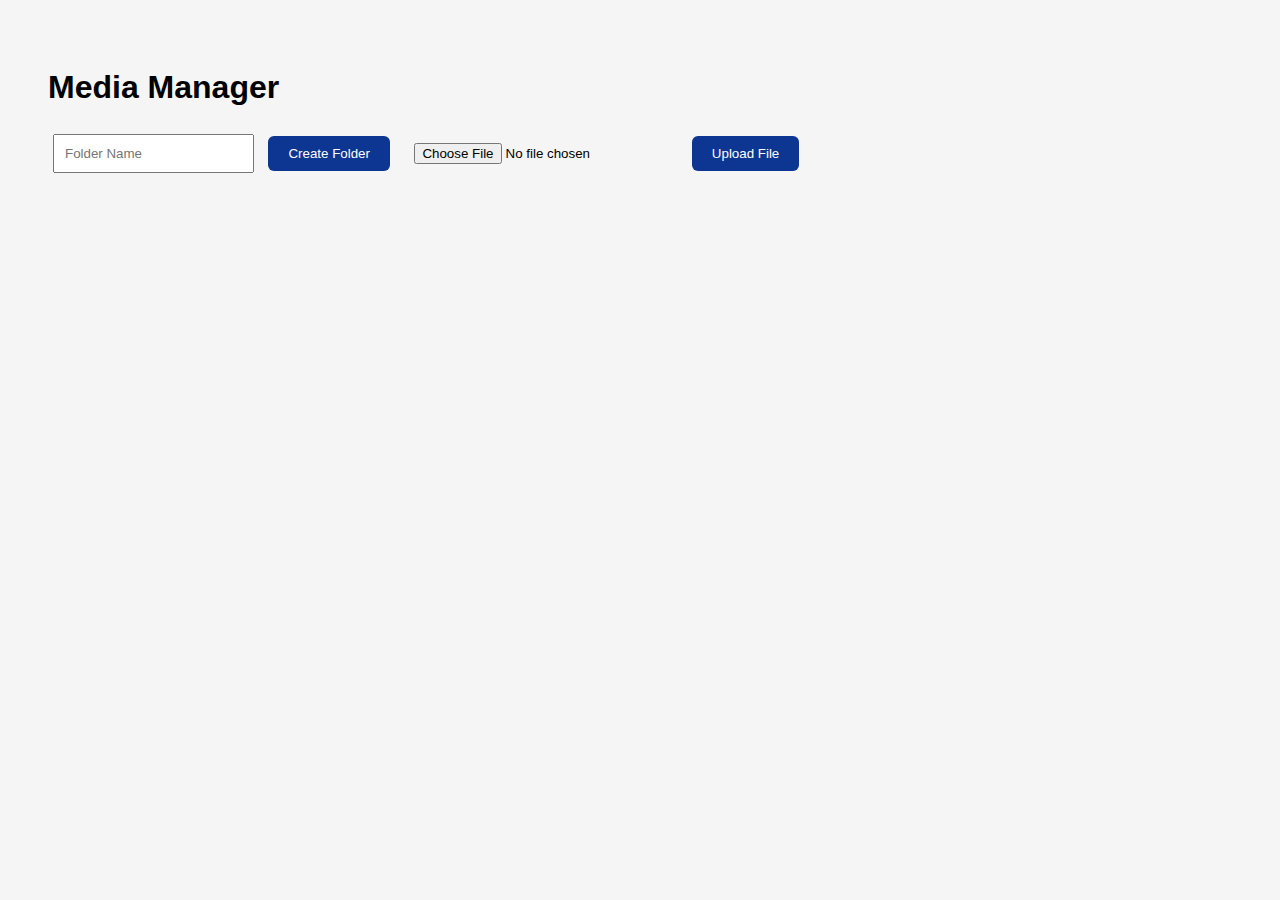
<file: admin-dashboard.html>
<!DOCTYPE html>
<html>
<head>
<title>Admin Dashboard</title>
<link rel="stylesheet" href="admin.css">
</head>

<body>
<h1>Media Manager</h1>

<div class="controls">
    <input type="text" id="folderName" placeholder="Folder Name">
    <button onclick="createFolder()">Create Folder</button>

    <input type="file" id="fileUpload">
    <button onclick="uploadFile()">Upload File</button>
</div>

<div id="output"></div>

<script>
const API = "https://amazeheads-api.roboticsclub1610.workers.dev";

async function createFolder(){
    let name = document.getElementById("folderName").value;
    if(!name) return alert("Enter folder name");

    await fetch(`${API}/create-folder/${name}`);
    alert("Folder Created!");
}

async function uploadFile(){
    let file = document.getElementById("fileUpload").files[0];
    if(!file) return alert("Select a file");

    let form = new FormData();
    form.append("file", file);

    await fetch(`${API}/upload/${file.name}`, {
        method: "POST",
        body: form
    });

    alert("File Uploaded!");
}

async function listMedia(){
    let res = await fetch(`${API}/list`);
    let data = await res.json();

    let html = "<h2>Files:</h2>";
    data.forEach(f => {
        html += `<div>${f} 
            <button onclick="deleteFile('${f}')">Delete</button>
        </div>`;
    });

    document.getElementById("output").innerHTML = html;
}

async function deleteFile(name){
    await fetch(`${API}/delete/${name}`);
    alert("Deleted!");
    listMedia();
}

listMedia();
</script>

</body>
</html>
</file>
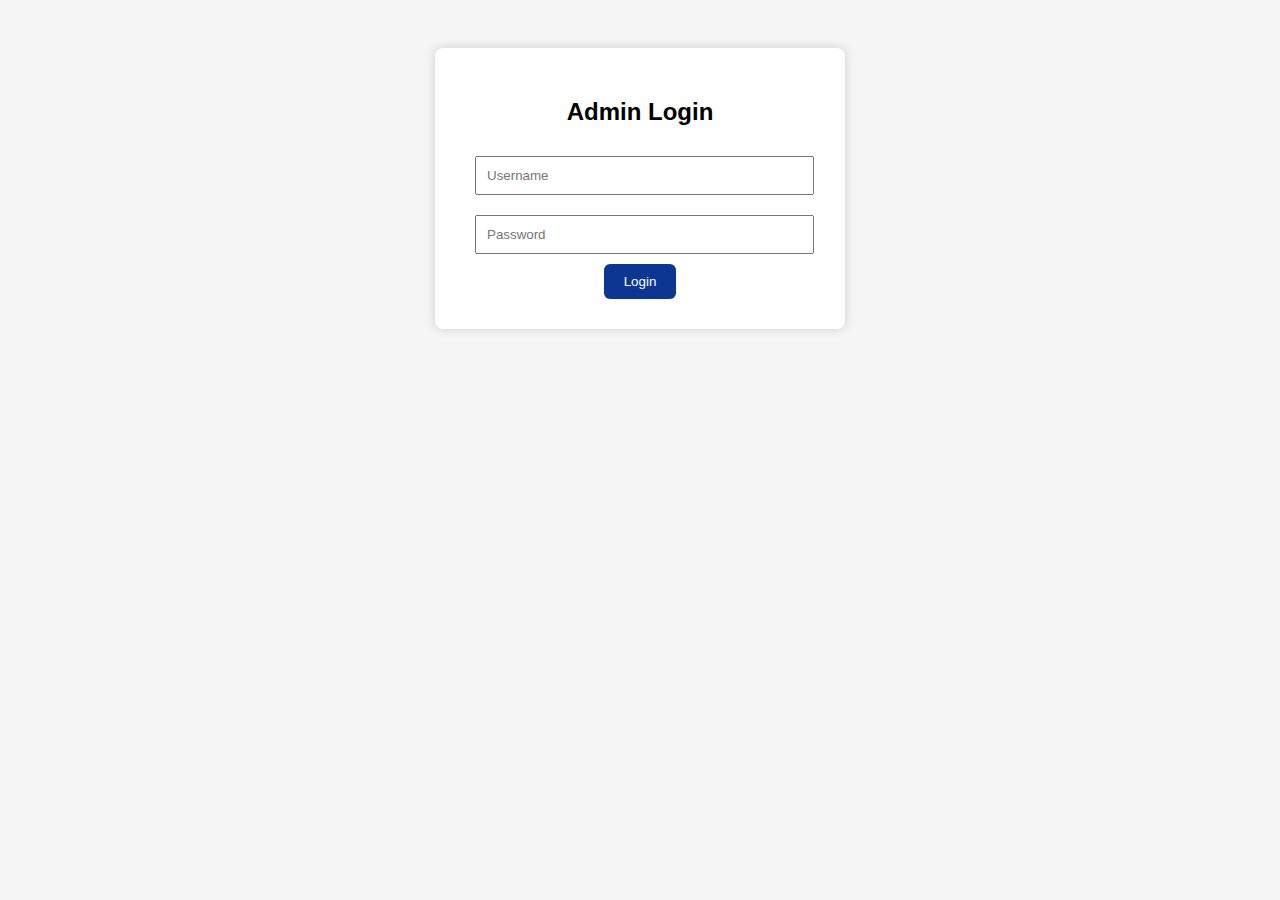
<file: admin-login.html>
<!DOCTYPE html>
<html>
<head>
<title>Admin Login</title>
<link rel="stylesheet" href="admin.css">
</head>

<body>
<div class="login-box">
    <h2>Admin Login</h2>

    <input id="user" type="text" placeholder="Username">
    <input id="pass" type="password" placeholder="Password">

    <button onclick="login()">Login</button>
</div>

<script>
function login(){
    if(document.getElementById("user").value === "PRINSHU" &&
       document.getElementById("pass").value === "UHSNIRP"){
        window.location.href = "admin-dashboard.html";
    } else {
        alert("Invalid login!");
    }
}
</script>

</body>
</html>
</file>
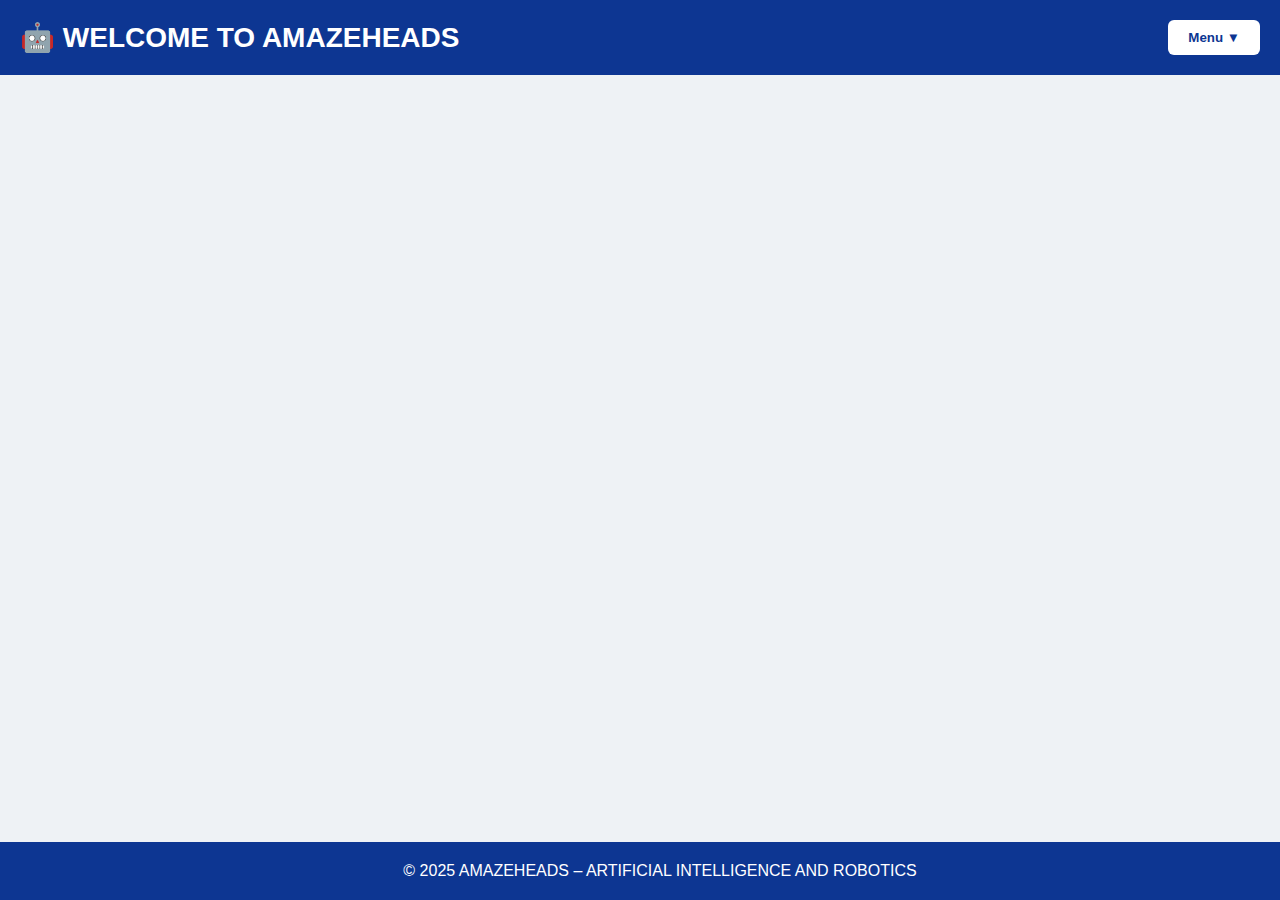
<file: amazeheads.html>
<!DOCTYPE html>
<html lang="en">
<head>
<meta charset="UTF-8">
<title>WELCOME TO AMAZEHEADS</title>
<link rel="stylesheet" href="main.css">
</head>

<body>

<header>
    <div class="logo">🤖 WELCOME TO AMAZEHEADS</div>

    <div class="menu">
        <button onclick="toggleMenu()">Menu ▼</button>
        <div id="menuBox" class="menu-box">
            <a href="admin-login.html">Admin Login</a>
        </div>
    </div>
</header>

<div class="content"></div>

<footer>
© 2025 AMAZEHEADS – ARTIFICIAL INTELLIGENCE AND ROBOTICS
</footer>

<script>
function toggleMenu(){
    document.getElementById("menuBox").classList.toggle("show");
}
</script>

</body>
</html>
</file>
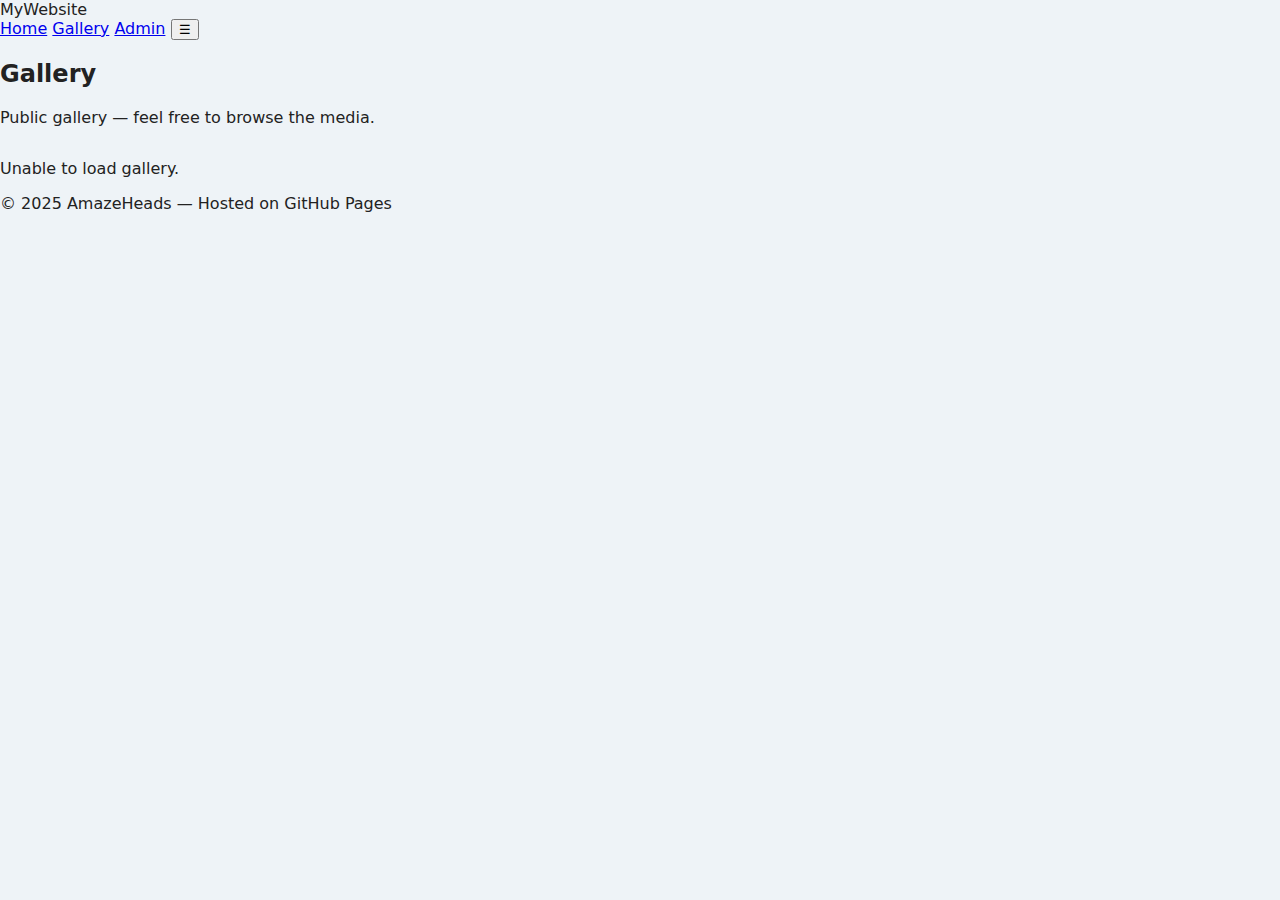
<file: gallery.html>
<!DOCTYPE html>
<html lang="en">
<head>
<meta charset="utf-8" />
<meta name="viewport" content="width=device-width,initial-scale=1" />
<title>AmazeHeads — Gallery</title>
<link rel="stylesheet" href="style.css" />
</head>
<body>
<header class="site-header small">
  <div class="header-inner">
    <div class="logo-left"><span class="brand">MyWebsite</span></div>
    <nav class="main-nav">
      <a href="index.html">Home</a>
      <a href="gallery.html">Gallery</a>
      <a href="admin.html">Admin</a>
      <button id="menuBtn2" class="menu-btn">☰</button>
    </nav>
  </div>
</header>

<main class="content-wrap">
  <section class="gallery-top">
    <h2>Gallery</h2>
    <p>Public gallery — feel free to browse the media.</p>
  </section>

  <section id="gallery" class="gallery-grid">
    <!-- images injected by JS -->
  </section>
</main>

<footer class="site-footer">
  <div>© 2025 AmazeHeads — Hosted on GitHub Pages</div>
</footer>

<script src="app.js"></script>
<script>
  // toggle side panel reused from index - minimal
  const panel2 = document.querySelector('#sidePanel');
  document.getElementById('menuBtn2').addEventListener('click', ()=> panel2.classList.add('open'));
</script>
</body>
</html>
</file>
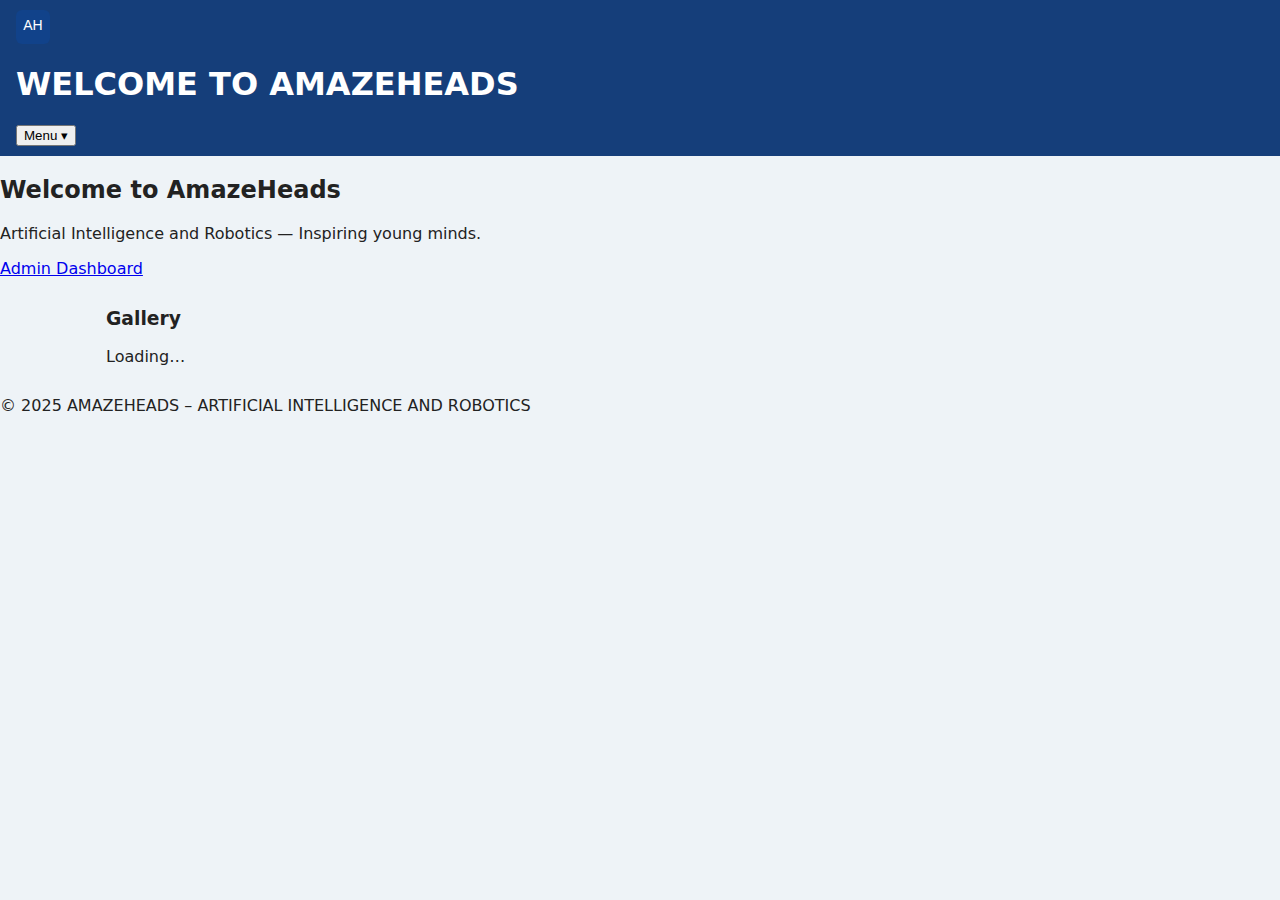
<file: home.html>
<!doctype html>
<html lang="en">
<head>
<meta charset="utf-8" />
<meta name="viewport" content="width=device-width,initial-scale=1" />
<title>AmazeHeads — Home</title>
<link rel="stylesheet" href="style.css" />
</head>
<body class="home-body">
  <header class="topbar">
    <div class="left">
      <img src="data:image/svg+xml;utf8,<svg xmlns='http://www.w3.org/2000/svg' width='34' height='34'><rect rx='6' width='34' height='34' fill='%2311428a'/><text x='50%' y='58%' font-family='Arial' font-size='14' text-anchor='middle' fill='white'>AH</text></svg>" alt="logo" class="logo"/>
      <h1 class="brand">WELCOME TO AMAZEHEADS</h1>
    </div>
    <div class="right"><button class="menu-btn">Menu ▾</button></div>
  </header>

  <main class="home-main">
    <section class="hero">
      <h2>Welcome to AmazeHeads</h2>
      <p class="muted">Artificial Intelligence and Robotics — Inspiring young minds.</p>
      <div class="actions">
        <a class="btn" href="admin.html">Admin Dashboard</a>
      </div>
    </section>

    <section class="gallery-section container">
      <h3>Gallery</h3>
      <div id="gallery" class="grid">Loading…</div>
    </section>
  </main>

  <footer class="footer-bar">© 2025 AMAZEHEADS – ARTIFICIAL INTELLIGENCE AND ROBOTICS</footer>

  <script src="config.js"></script>
  <script src="app.js"></script>
</body>
</html>
</file>
<file: admin.css>
body { font-family:Arial; background:#f5f5f5; padding:40px; }

.login-box {
    width:350px; margin:auto; padding:30px;
    background:white; border-radius:8px;
    box-shadow:0 0 10px #ccc; text-align:center;
}

.login-box input {
    width:90%; padding:10px; margin:10px;
}

button {
    padding:10px 20px;
    background:#0d3692;
    color:white;
    border:none;
    cursor:pointer;
    border-radius:6px;
}

.controls input { padding:10px; margin:5px; }
.controls button { margin:5px; }
</file>
<file: main.css>
body { margin:0; background:#eef2f5; font-family:Arial; }

header {
    background:#0d3692;
    padding:20px;
    color:white;
    display:flex;
    justify-content:space-between;
    align-items:center;
}

.logo {
    font-size:28px;
    font-weight:bold;
}

.menu button {
    background:white;
    color:#0d3692;
    padding:10px 20px;
    border:none;
    cursor:pointer;
    border-radius:6px;
    font-weight:bold;
}

.menu-box {
    display:none;
    background:white;
    position:absolute;
    right:20px;
    margin-top:5px;
    border-radius:6px;
    overflow:hidden;
}

.menu-box a {
    display:block;
    padding:10px 20px;
    border-bottom:1px solid #ddd;
    text-decoration:none;
    color:#0d3692;
    font-weight:bold;
}

.menu-box.show { display:block; }

footer {
    background:#0d3692;
    color:white;
    text-align:center;
    padding:20px;
    position:fixed;
    bottom:0;
    width:100%;
}
</file>
<file: style.css>
:root{
  --blue:#153e7a;
  --light:#eef3f7;
  --accent:#2f6fb2;
}
*{box-sizing:border-box}
body{font-family:system-ui,Segoe UI,Roboto,Arial;background:var(--light);margin:0;color:#222}
.topbar{background:var(--blue);color:#fff;padding:10px 16px;position:sticky;top:0;z-index:40}
.logo-row{display:flex;align-items:center;justify-content:space-between}
.logo{display:flex;align-items:center;gap:12px}
.logo-img{height:44px;width:44px;border-radius:6px;object-fit:cover}
.logo h1{font-size:20px;margin:0;font-weight:800;letter-spacing:1px}
.hamburger{background:transparent;border:0;padding:6px;cursor:pointer}
.hamburger span{display:block;width:26px;height:3px;background:#fff;margin:5px 0;border-radius:3px}
.container{max-width:1100px;margin:30px auto;padding:0 16px}
.section-title{text-align:left;color:var(--blue);margin:12px 0}
.gallery-grid{display:grid;grid-template-columns:repeat(auto-fill,minmax(180px,1fr));gap:12px}
.card{background:#fff;padding:8px;border-radius:8px;box-shadow:0 1px 4px rgba(0,0,0,0.06)}
.card img{width:100%;height:140px;object-fit:cover;border-radius:6px}

/* menu panel */
.menu-panel{position:fixed;top:60px;right:16px;background:#fff;border-radius:8px;box-shadow:0 6px 18px rgba(0,0,0,0.12);padding:8px;z-index:60}
.hidden{display:none}
.menu-panel ul{list-style:none;margin:0;padding:6px}
.menu-panel li{padding:6px}
.menu-panel a, .menu-panel button{background:transparent;border:0;color:var(--blue);cursor:pointer;font-weight:600}

/* modal */
.modal{position:fixed;inset:0;display:flex;align-items:center;justify-content:center;background:rgba(18,24,40,0.45);z-index:80}
.modal-card{background:#fff;padding:18px;border-radius:12px;width:320px;box-shadow:0 10px 30px rgba(0,0,0,0.2)}
.modal-card h3{margin:0 0 10px 0}
.modal-card input{width:100%;padding:8px;margin:6px 0;border-radius:6px;border:1px solid #ddd}
.modal-actions{display:flex;gap:8px;justify-content:flex-end}
.form-msg{margin-top:8px;color:#b00}

/* animation overlay - full screen */
#anim-overlay{position:fixed;inset:0;z-index:50;display:flex;align-items:center;justify-content:center;background:transparent}
#heroCanvas{width:100%;height:100%}
</file>
